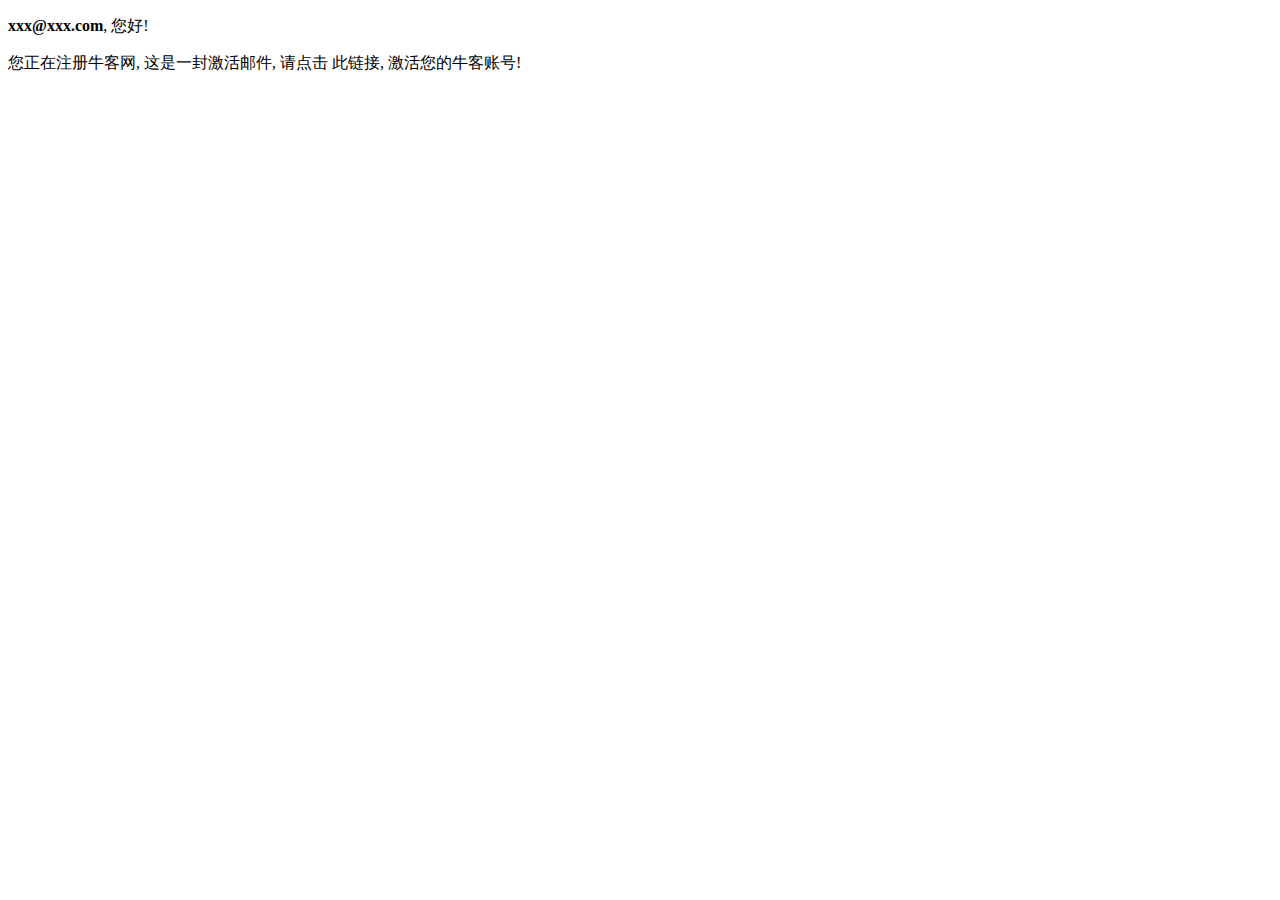
<file: src/main/resources/templates/mail/activation.html>
<!doctype html>
<html lang="en" xmlns:th="http://www.thymeleaf.org">
<head>
    <meta charset="utf-8">
    <link rel="icon" href="https://static.nowcoder.com/images/logo_87_87.png"/>
    <title>牛客网-激活账号</title>
</head>
<body>
	<div>
		<p>
			<b th:text="${email}">xxx@xxx.com</b>, 您好!
		</p>
		<p>
			您正在注册牛客网, 这是一封激活邮件, 请点击 
			<a th:href="${url}">此链接</a>,
			激活您的牛客账号!
		</p>
	</div>
</body>
</html>
</file>
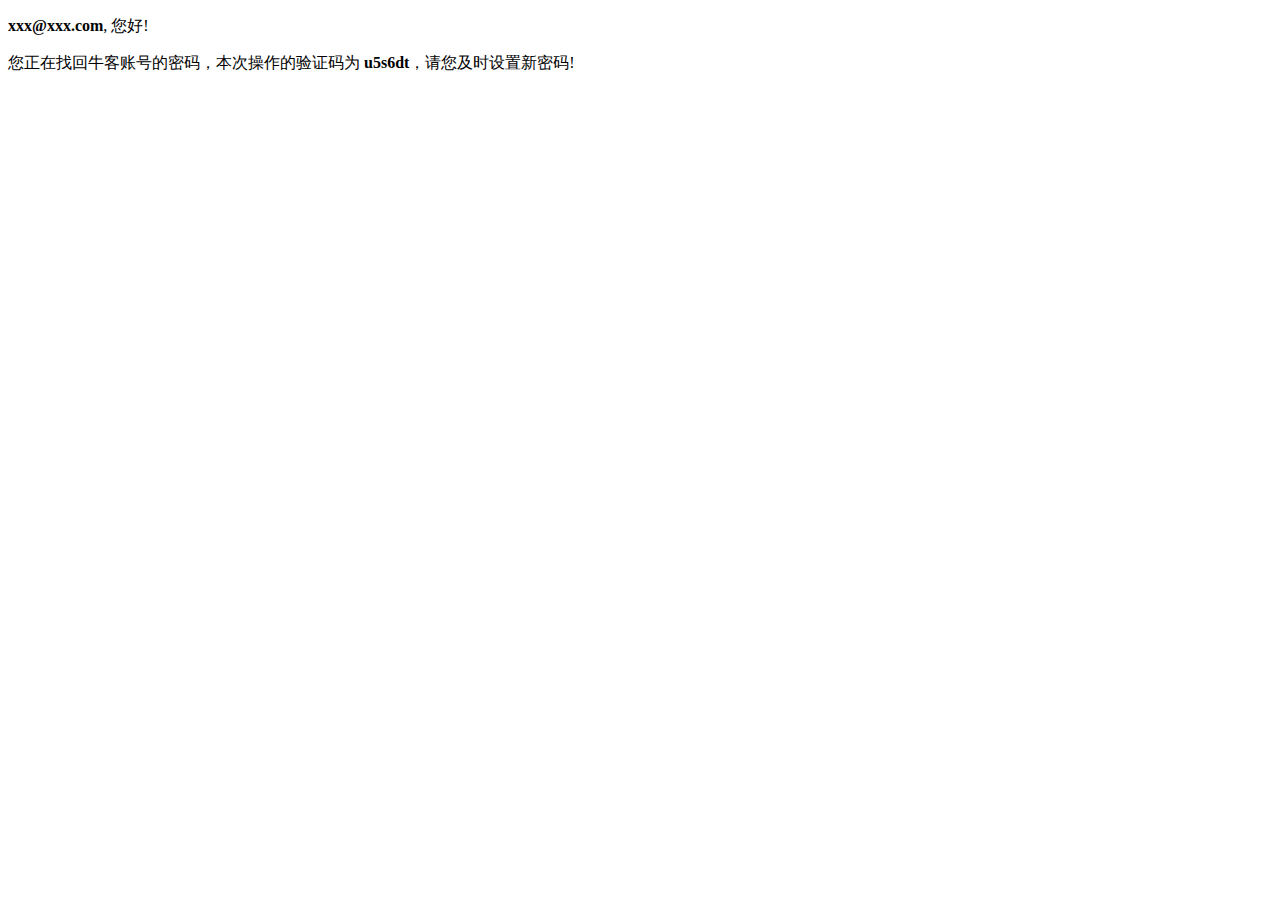
<file: src/main/resources/templates/mail/forget.html>
<!doctype html>
<html lang="en" xmlns:th="http://www.thymeleaf.org">
<head>
	<meta charset="utf-8">
	<link rel="icon" href="https://static.nowcoder.com/images/logo_87_87.png"/>
	<title>牛客网-忘记密码</title>
</head>
<body>
<div>
	<p>
		<b th:text="${email}">xxx@xxx.com</b>, 您好!
	</p>
	<p>
		您正在找回牛客账号的密码，本次操作的验证码为 <b th:text="${verifyCode}">u5s6dt</b>，请您及时设置新密码!
	</p>
</div>
</body>
</html>
</file>
